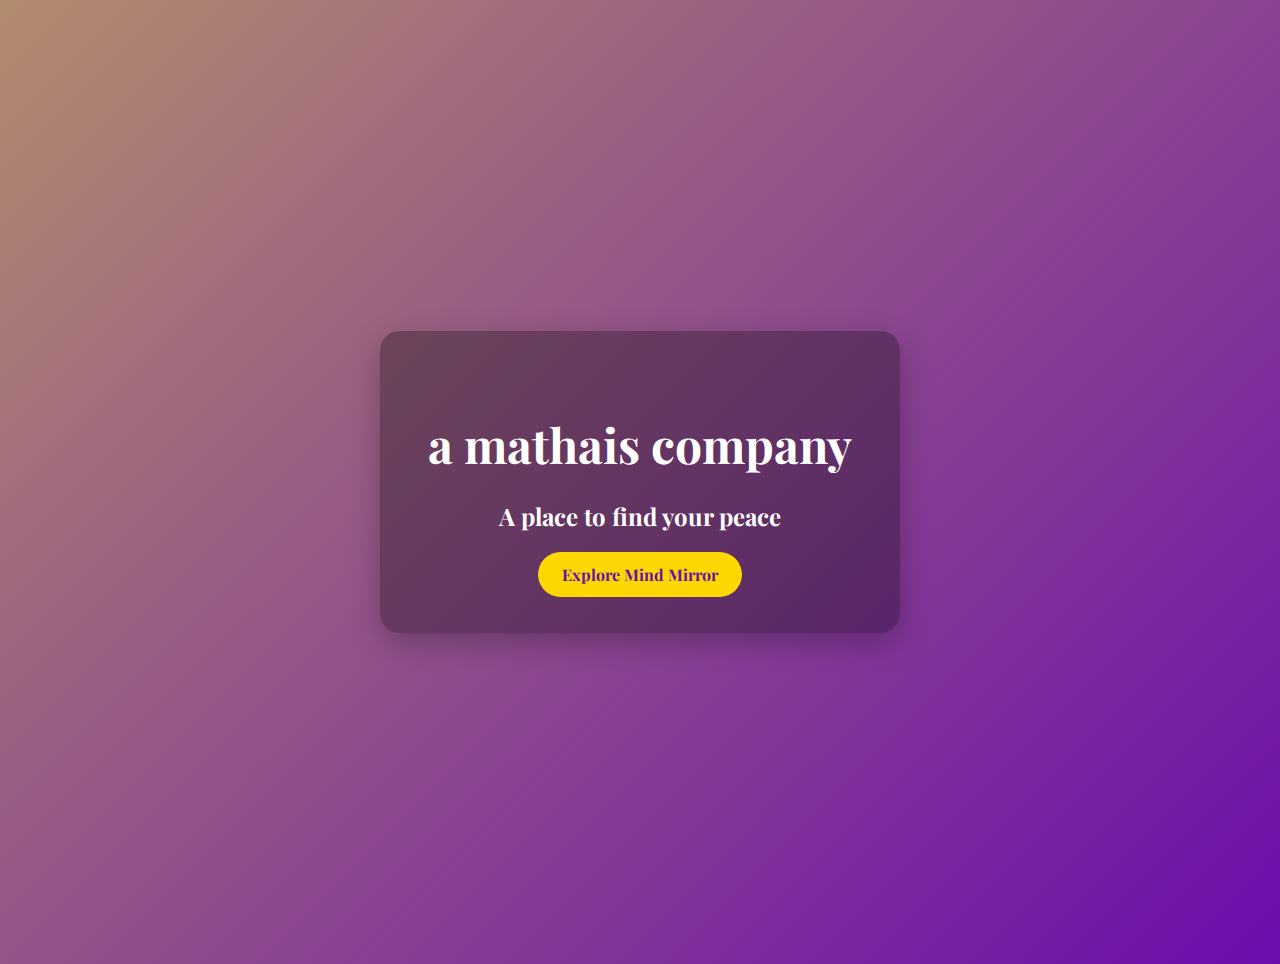
<file: index.html>
<!DOCTYPE html>
<html lang="en">
<head>
  <meta charset="UTF-8" />
  <meta name="viewport" content="width=device-width, initial-scale=1.0" />
  <title>a mathais company - Find Your Peace</title>
  <link href="https://fonts.googleapis.com/css2?family=Playfair+Display:wght@700&display=swap" rel="stylesheet">
  <style>
    html {
      scroll-behavior: smooth;
    }

    body {
      margin: 0;
      font-family: 'Playfair Display', serif;
      font-weight: 700;
      background: linear-gradient(135deg, #b38b6d, #6a0dad);
      color: #fff;
      display: flex;
      justify-content: center;
      align-items: center;
      height: 100vh;
      text-align: center;
      padding: 2rem;
    }

    .container {
      background-color: rgba(0, 0, 0, 0.3);
      padding: 3rem;
      border-radius: 20px;
      box-shadow: 0 10px 30px rgba(0, 0, 0, 0.25);
      max-width: 700px;
    }

    h1 {
      font-size: 3rem;
      margin-bottom: 1rem;
      font-weight: 700;
    }

    p {
      font-size: 1.5rem;
      margin-bottom: 2rem;
      font-weight: 700;
    }

    .button {
      background: #ffd700;
      color: #6a0dad;
      padding: 0.75rem 1.5rem;
      border-radius: 30px;
      font-weight: 700;
      font-size: 1rem;
      text-decoration: none;
      transition: background 0.3s ease;
    }

    .button:hover {
      background: #e6c200;
    }
  </style>
</head>
<body>
  <div class="container">
    <h1>a mathais company</h1>
    <p>A place to find your peace</p>
    <a href="mindmirror/index.html" class="button">Explore Mind Mirror</a>
  </div>
</body>
</html>
</file>
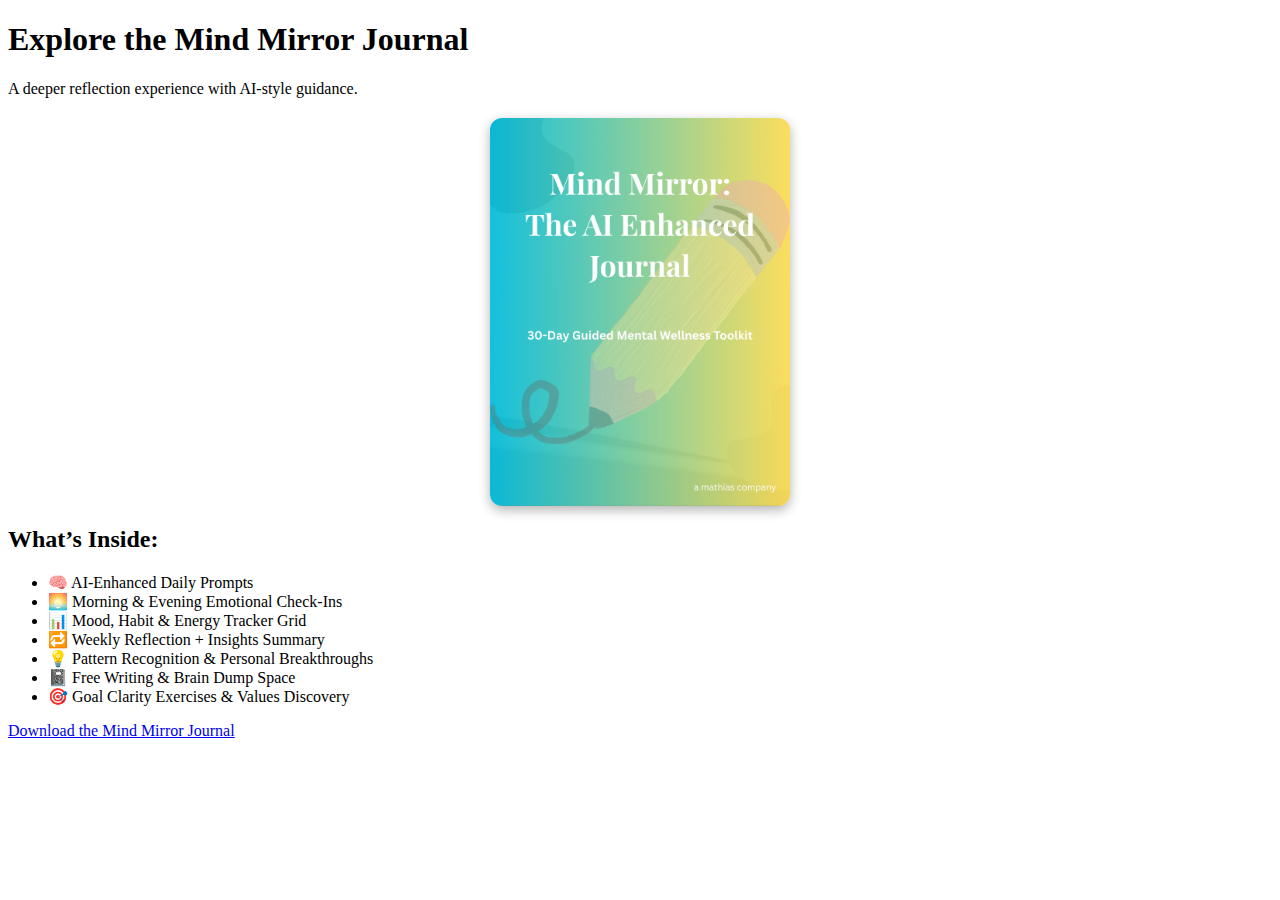
<file: mindmirror.html>
<!DOCTYPE html>
<html lang="en">
<head>
  <meta charset="UTF-8" />
  <meta name="viewport" content="width=device-width, initial-scale=1" />
  <title>Explore Mind Mirror</title>
  <link rel="stylesheet" href="style.css" />
</head>
<body>
  <div class="container">
    <h1>Explore the Mind Mirror Journal</h1>
    <p class="subtitle">
      A deeper reflection experience with AI-style guidance.
    </p>

    <img src="mindmirrorcoverpage.png" alt="Mind Mirror Journal Cover" class="thumbnail" />

    <h2>What’s Inside:</h2>
    <ul>
      <li>🧠 AI-Enhanced Daily Prompts</li>
      <li>🌅 Morning & Evening Emotional Check-Ins</li>
      <li>📊 Mood, Habit & Energy Tracker Grid</li>
      <li>🔁 Weekly Reflection + Insights Summary</li>
      <li>💡 Pattern Recognition & Personal Breakthroughs</li>
      <li>📓 Free Writing & Brain Dump Space</li>
      <li>🎯 Goal Clarity Exercises & Values Discovery</li>
    </ul>

    <a href="thankyou.html" class="button">Download the Mind Mirror Journal</a>
  </div>
</body>
</html>
</file>
<file: style.css>
.thumbnail {
  max-width: 300px;
  width: 100%;
  margin: 20px auto;
  display: block;
  border-radius: 12px;
  box-shadow: 0 4px 12px rgba(0, 0, 0, 0.3);
}
</file>
